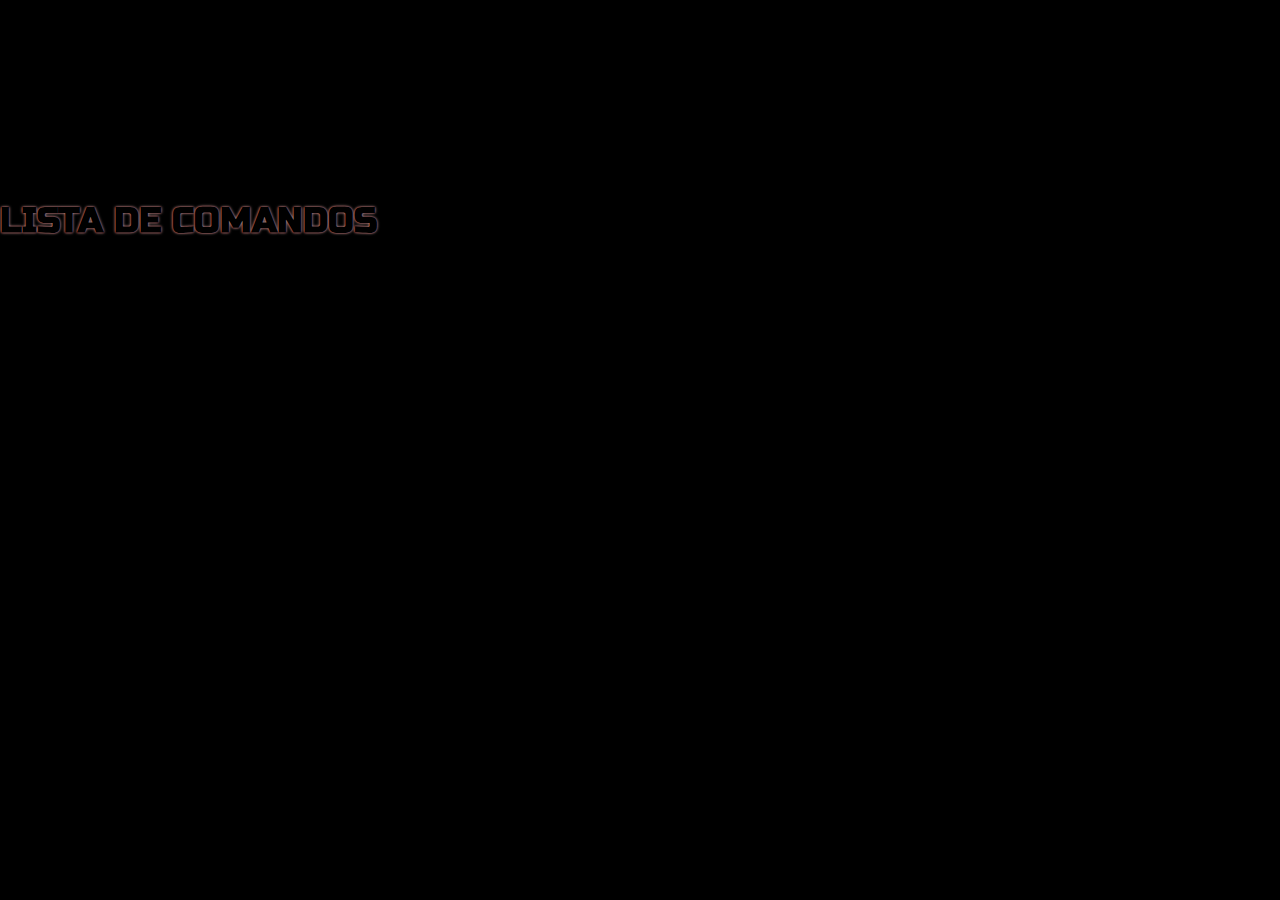
<file: comandos.html>
<!DOCTYPE html>
<html lang="pt-BR">
<head>
    <meta charset="UTF-8">
    <meta name="viewport" content="width=device-width, initial-scale=1.0">
    <title>Lista de Comandos</title>
    <link rel="stylesheet" href="comandos.css">
</head>
<body>
      <header>

    <img src="imagens/logo.lilith.png" id="logo" alt="logo">

    <h1>Lilith</h1>

    <nav>
      <ul>
        <li id="nav-inicio"><a href="lilith.html"><i class="fa-solid fa-house"></i> Início</a></li>
        <li id="nav-guia"><a href="#guia"><i class="fa-solid fa-book"></i> Guia</a></li>
        <li id="nav-daily"><a href="#daily"><i class="fa-solid fa-gift"></i> Daily</a></li>
        <li id="nav-jogos"><a href="#jogos"><i class="fa-solid fa-gamepad"></i> Jogos</a></li>
        <li id="nav-rpg"><a href="index.html"><i class="fa-solid fa-shield-halved"></i> RPG</a></li>
        <li id="nav-comandos"><a href="comandos.html"><i class="fa-solid fa-terminal"></i> Comandos</a></li>
        <li id="nav-perfil"><a href="#perfil"><i class="fa-solid fa-user"></i> Perfil</a></li>
      </ul>
    </nav>
    
  </header>

  <main>
    <section>
        <div id="comandos">
            <h2>Lista de Comandos</h2>

        </div>
    </section>
  </main>

  <script src="comandos.js"></script>
</body>
</html>
</file>
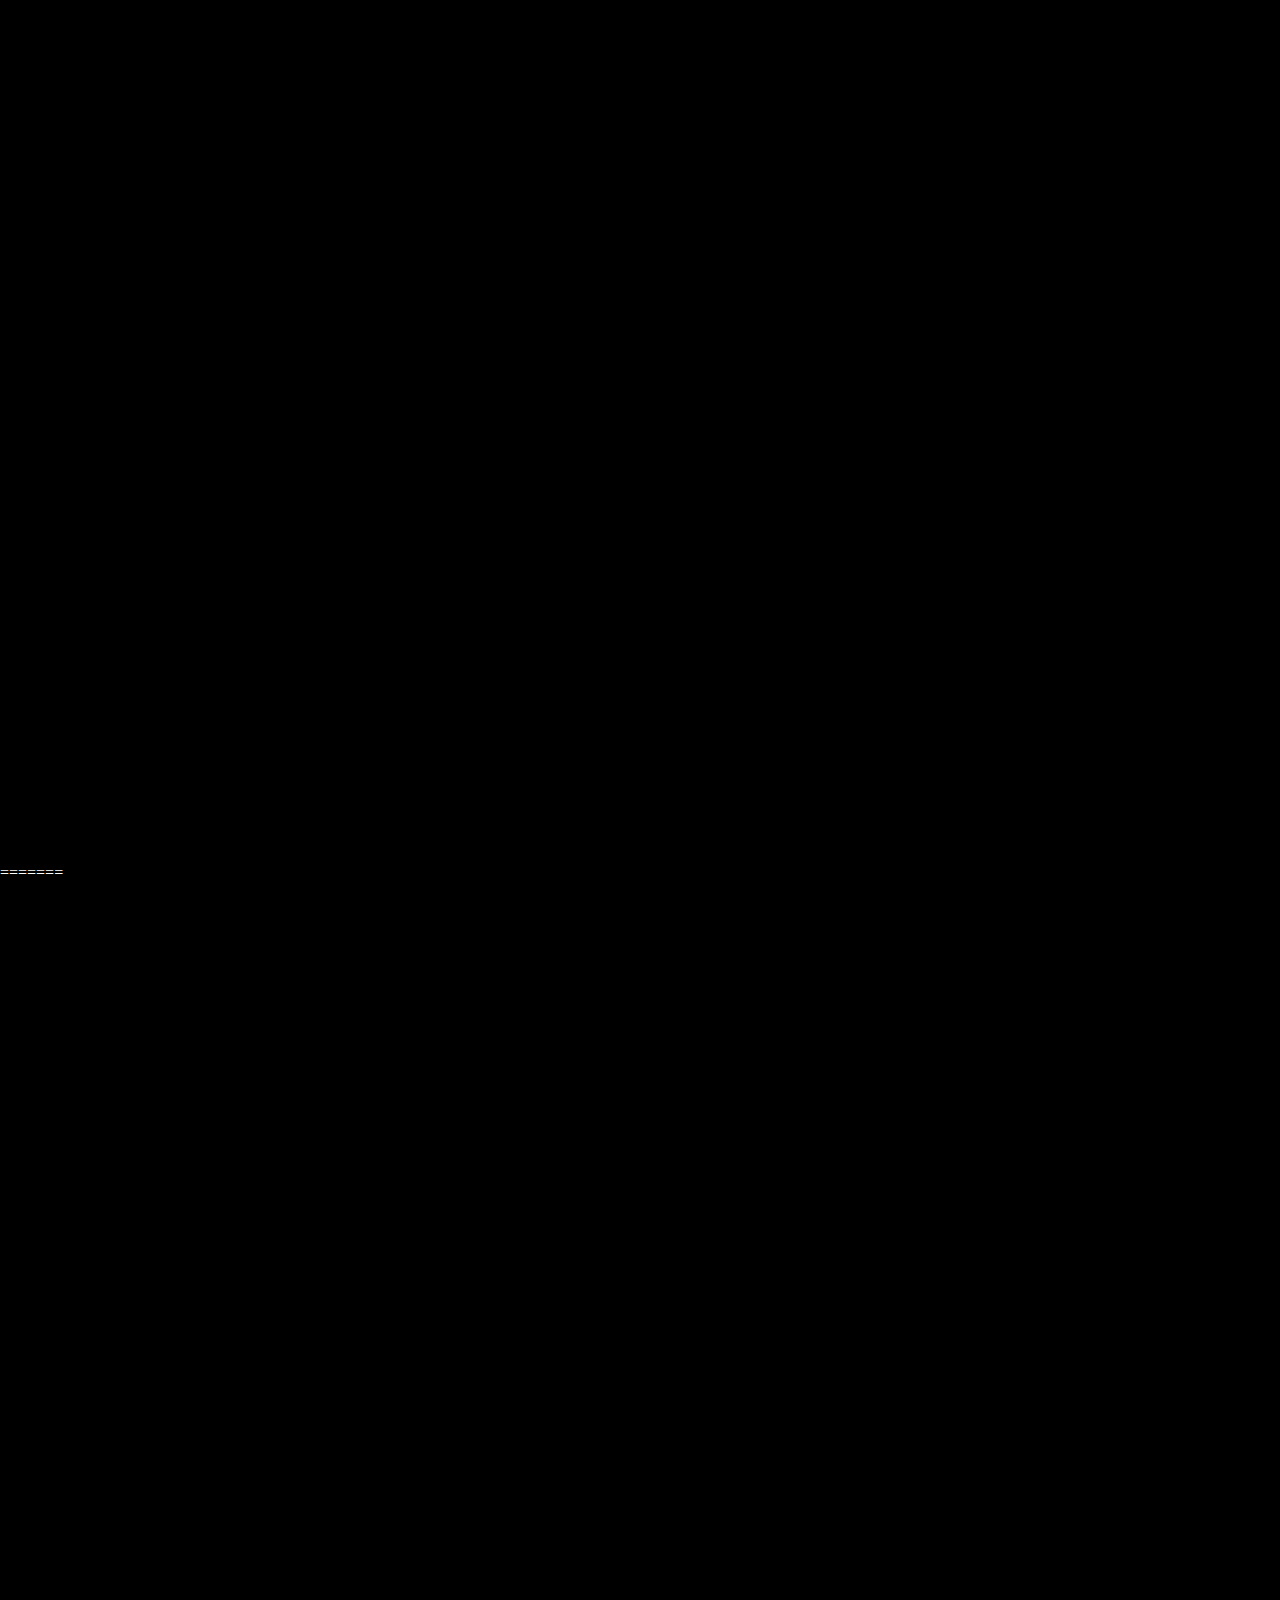
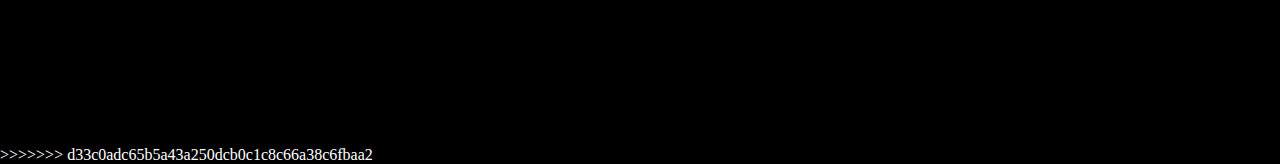
<file: lilith.html>
<!DOCTYPE html>
<html lang="pt-BR">
<head>
  <meta charset="UTF-8">
  <title>Lilith</title>
  <link rel="stylesheet" href="lilith.css">
  <link rel="stylesheet" href="https://cdnjs.cloudflare.com/ajax/libs/font-awesome/6.5.0/css/all.min.css">
</head>
<body>
  <header>

    <img src="/imagens/logo.lilith.png" id="logo" alt="logo">

    <h1>Lilith</h1>

    <nav>
      <ul>
        <li id="nav-inicio"><a href="#inicio"><i class="fa-solid fa-house"></i> Início</a></li>
        <li id="nav-guia"><a href="#guia"><i class="fa-solid fa-book"></i> Guia</a></li>
        <li id="nav-daily"><a href="#daily"><i class="fa-solid fa-gift"></i> Daily</a></li>
        <li id="nav-jogos"><a href="#jogos"><i class="fa-solid fa-gamepad"></i> Jogos</a></li>
        <li id="nav-rpg"><a href="index.html"><i class="fa-solid fa-shield-halved"></i> RPG</a></li>
        <li id="nav-comandos"><a href="#comandos"><i class="fa-solid fa-terminal"></i> Comandos</a></li>
        <li id="nav-perfil"><a href="#perfil"><i class="fa-solid fa-user"></i> Perfil</a></li>
      </ul>
    </nav>
    
  </header>


  <main>
    <section>
      <img src="/imagens/banner.png" id="banner" alt="banner">
    </section>



  </main>


</body>
=======
<!DOCTYPE html>
<html lang="pt-BR">
<head>
  <meta charset="UTF-8">
  <title>Lilith</title>
  <link rel="stylesheet" href="lilith.css">
  <link rel="stylesheet" href="https://cdnjs.cloudflare.com/ajax/libs/font-awesome/6.5.0/css/all.min.css">
</head>
<body>
  <header>

    <img src="/imagens/logo.lilith.png" id="logo" alt="logo">

    <h1>Lilith</h1>

    <nav>
      <ul>
        <li id="nav-inicio"><a href="#inicio"><i class="fa-solid fa-house"></i> Início</a></li>
        <li id="nav-guia"><a href="#guia"><i class="fa-solid fa-book"></i> Guia</a></li>
        <li id="nav-daily"><a href="#daily"><i class="fa-solid fa-gift"></i> Daily</a></li>
        <li id="nav-jogos"><a href="#jogos"><i class="fa-solid fa-gamepad"></i> Jogos</a></li>
        <li id="nav-rpg"><a href="index.html"><i class="fa-solid fa-shield-halved"></i> RPG</a></li>
        <li id="nav-comandos"><a href="#comandos"><i class="fa-solid fa-terminal"></i> Comandos</a></li>
        <li id="nav-perfil"><a href="#perfil"><i class="fa-solid fa-user"></i> Perfil</a></li>
      </ul>
    </nav>
    
  </header>


  <main>
    <section>
      <img src="/imagens/banner.png" id="banner" alt="banner">
    </section>



  </main>


</body>
>>>>>>> d33c0adc65b5a43a250dcb0c1c8c66a38c6fbaa2
</html>
</file>
<file: comandos.css>
@import url('https://fonts.googleapis.com/css2?family=Russo+One&family=Roboto:wght@300;400;500&family=Montserrat:wght@300;400;600&display=swap');


* {
    margin: 0;
    padding: 0;
    box-sizing: border-box;
    text-decoration: none;
    list-style: none;
    
}

:root {
    --vermelho-claro: rgb(255, 40, 40);
    --vermelho: red;
    --vermelho-escuro: rgb(185, 0, 0);
    --vermelho-escurao: rgb(75, 0, 0);
    --preto: black;
    --branco: white;
    --cinza: rgb(181, 181, 181);
    --cinza-escuro: rgb(65, 65, 65);
    --cinza-escurao: rgb(26, 26, 26);

}

body {
    background-color: var(--preto);
    color: var(--branco);
}

#logo{
    height: 85px;
    width: 125px;
    animation: flutuar 4s ease-in-out infinite,
               pulsar 1.5s ease-in-out infinite;
}

h1 {
    font-size: 45px;
    animation: surgir-girando 1.5s ease-out .3s forwards,
               pulsar 1s ease-in-out infinite;
    letter-spacing: 2px;
}

h2 {
    animation: brilhar 5s ease-in-out infinite;
    font-size: 35px;
    color: var(--preto);
    font-family: "Russo One", sans-serif;
    text-transform: uppercase;
    text-shadow: 0 0 3px var(--cinza),
                 0 0 2px var(--vermelho-escuro),
                 0 0 1px var(--vermelho-escurao);
}

header {
    width: 100%;
    background-color: var(--preto);
    justify-content: space-between;
    align-items: center;
    display: flex;
    font-family: "Russo One", sans-serif;
    text-transform: uppercase;
    letter-spacing: 1px;
    height: 120px;
    padding: 0 40px;
    border-bottom: solid 1px var(--vermelho-escuro);
    animation: surgir-cima .7s ease-in-out .3s forwards;
    position: fixed;
    z-index: 1000;
    opacity: 0;
}

#nav-inicio {
    animation: surgir-cima 1s ease-out .4s forwards;
    opacity: 0;
}
#nav-guia {
    animation: surgir-cima 1s ease-out .6s forwards;
    opacity: 0;
}
#nav-daily {
    animation: surgir-cima 1s ease-out .8s forwards;
    opacity: 0;
}
#nav-jogos {
    animation: surgir-cima 1s ease-out 1s forwards;
    opacity: 0;
}
#nav-rpg{
    animation: surgir-cima 1s ease-out 1.2s forwards;
    opacity: 0;
}
#nav-comandos {
    animation: surgir-cima 1s ease-out 1.4s forwards;
    opacity: 0;
}
#nav-perfil {
    animation: surgir-cima 1s ease-out 1.6s forwards;
    opacity: 0;
}
nav ul {
    display: flex;
    justify-content: space-between;
    gap: 20px;
    align-items: center;
}

nav ul a {
    color: black;
    border: solid 1.5px var(--cinza);
    border-radius: 10px;
    padding: 5px;
    font-size: bold;
    background-color: white;
    box-shadow: 0 0 2px var(--branco), 0 0 5px var(--cinza-escuro);
    filter: drop-shadow( 0 0 1.5px var(--cinza));
    transition: .3s;
    display: inline-block;
}

nav ul a:hover {
    animation: piscar .7s ease-in-out infinite;
    color: var(--vermelho-escuro);
    transform: scale(1.2);
}

@keyframes piscar {
    0%, 100% {
        border: solid 1.5px var(--cinza);
        box-shadow: 0 0 2px var(--branco), 0 0 5px var(--cinza-escuro);
        filter: drop-shadow( 0 0 3px transparent);
    }
    50% {
        border: solid 1.5px var(--cinza);
        box-shadow: 0 0 2px var(--branco), 0 0 5px var(--cinza-escuro);
        filter: drop-shadow( 0 0 1px var(--vermelho-claro)) 
                drop-shadow(0 0 2px var(--vermelho));
    }
}

@keyframes flutuar {
    0%, 100% {
        transform: translateY(5px);
    }
    50% {
        transform: translateY(-10px);
    }
}

@keyframes pulsar {
    0%, 100% {
        filter: drop-shadow( 0 0 1px var(--cinza)) 
                drop-shadow(0 0 3px var(--vermelho-escuro)) 
                drop-shadow( 0 1px var(--vermelho-escurao));
    }
    50% {
        filter: drop-shadow( 0 0 2px var(--cinza)) 
                drop-shadow(0 0 5px var(--vermelho-escuro)) 
                drop-shadow(0 0 2px var(--vermelho-escurao));
    }
}

@keyframes surgir-cima {
    0% {
        opacity: 0;
        transform: translateY(-100px);
    }
    100% {
        opacity: 1;
        transform: translateY(0);
    }
    50% {
        transform: translateY(15px);
    }
}

@keyframes surgir-girando {
    0% {
        transform: translateY(-270px) rotate(0deg);
    }
    100% {
        transform: translateY(0) rotate(1080deg);
    }
}

@keyframes surgir-baixo {
    0% {
        opacity: 0;
        transform: translateY(100px);
    }
    100% {
        opacity: 1;
        transform: translateY(0);
    }
}

main {
    padding-top: 200px;
}

#sec-comandos {
    animation: surgir-baixo 1s ease-out 1.3s forwards;
    opacity: 0;
}

#pesquisa {
  width: 80%;
  max-width: 600px;
  padding: 10px 15px;
  margin: 20px auto;
  display: block;
  background: var(--cinza-escuro);
  border: 2px solid var(--vermelho-escurao);
  color: var(--branco);
  border-radius: 8px;
  outline: none;
  transition: 0.2s;
  font-family: "Russo One", sans-serif;
}

#pesquisa:focus {
  border-color: var(--vermelho-escurao);
  background: var(--cinza-escurao);
  color: var(--branco);
  font-family: "Russo One", sans-serif;
}

.categoria {
  margin: 20px auto;
  max-width: 600px;
}

.categoria-titulo {
  color: var(--branco);
  margin-bottom: 8px;
  border-bottom: 2px solid var(--vermelho-escurao);
  padding: 6px 8px;
  cursor: pointer;
  user-select: none;
  transition: 0.3s;
  position: relative;
  letter-spacing: 1px;
  filter: brightness(1.6);
  animation: pulsar 1s ease-in-out infinite;
}

.categoria-titulo::after {
  content: "▾";
  position: absolute;
  right: 10px;
  color: var(--vermelho-escurao);
  transition: 0.3s;
}

.categoria-titulo.aberto::after {
  content: "▸";
}

.categoria-lista {
  background: var(--cinza-escuro);
  border: solid 2px var(--vermelho-escurao);
  border-left: solid 4px var(--vermelho-escurao);
  border-radius: 8px;
  padding: 15px;
  margin-top: 5px;
  overflow: hidden;
  transition: all 0.3s ease;
  filter: drop-shadow( 0 0 2px var(--cinza)) 
                drop-shadow(0 0 5px var(--vermelho-escuro)) 
                drop-shadow(0 0 2px var(--vermelho-escurao));
}

.categoria-lista.fechado {
  max-height: 0;
  padding: 0;
  margin: 0;
  opacity: 0;
  pointer-events: none;
}

.categoria-lista {
  transition: all 0.35s ease;
}

.comando {
  background: var(--cinza);
  border-radius: 8px;
  padding: 10px;
  margin-bottom: 8px;
  border: solid 1px var(--vermelho-escurao);
  border-left: 4px solid var(--vermelho-escurao);
  transition: 0.2s;
  color: var(--preto);
}

.comando:hover {
  background: var(--branco);
  transform: scale(1.02);
}

.cmd-nome {
  color: var(--vermelho-escurao);
  font-weight: bold;
  font-size: 23px;
  font-family: "Russo One", sans-serif;
  text-transform: uppercase;
  filter: brightness(1.6);
  text-shadow: -2px 0 3px var(--preto),
               -2px 0 2px var(--vermelho-escurao),
               -2px 0 3px var(--vermelho-escurao),
               -2px 0 3px var(--preto);
}

.cmd-description {
  font-family: "Russo One", sans-serif;
  font-size: 17px;
}

.cmd-info {
  color: var(--cinza);
  display: flex;
  justify-content: space-between;
  margin-top: 4px;
  font-family: "Russo One", sans-serif;
  color: var(--preto);
}

@media (max-width: 768px) {
    nav {
        display: none;
    }
    header {
        justify-content: space-around;
    }
}
</file>
<file: lilith.css>
@import url('https://fonts.googleapis.com/css2?family=Russo+One&family=Roboto:wght@300;400;500&family=Montserrat:wght@300;400;600&display=swap');


* {
    margin: 0;
    padding: 0;
    box-sizing: border-box;
    text-decoration: none;
    list-style: none;
    
}

:root {
    --vermelho-claro: rgb(255, 40, 40);
    --vermelho: red;
    --vermelho-escuro: rgb(185, 0, 0);
    --vermelho-escurao: rgb(75, 0, 0);
    --preto: black;
    --branco: white;
    --cinza: rgb(181, 181, 181);
    --cinza-escuro: rgb(65, 65, 65);

}

body {
    background-color: var(--preto);
    color: var(--branco);
}

#logo{
    height: 85px;
    width: 125px;
    animation: flutuar 4s ease-in-out infinite,
               pulsar 1.5s ease-in-out infinite;
}

h1 {
    font-size: 45px;
    animation: surgir-girando 1.5s ease-out .3s forwards,
               pulsar 1s ease-in-out infinite;
    letter-spacing: 2px;
}

header {
    width: 100%;
    background-color: var(--preto);
    justify-content: space-between;
    align-items: center;
    display: flex;
    font-family: "Russo One", sans-serif;
    text-transform: uppercase;
    letter-spacing: 1px;
    height: 120px;
    padding: 0 40px;
    border-bottom: solid 1px var(--vermelho-escuro);
    animation: surgir-cima .7s ease-in-out .3s forwards;
    opacity: 0;
}

#nav-inicio {
    animation: surgir-cima 1s ease-out .4s forwards;
    opacity: 0;
}
#nav-guia {
    animation: surgir-cima 1s ease-out .6s forwards;
    opacity: 0;
}
#nav-daily {
    animation: surgir-cima 1s ease-out .8s forwards;
    opacity: 0;
}
#nav-jogos {
    animation: surgir-cima 1s ease-out 1s forwards;
    opacity: 0;
}
#nav-rpg{
    animation: surgir-cima 1s ease-out 1.2s forwards;
    opacity: 0;
}
#nav-comandos {
    animation: surgir-cima 1s ease-out 1.4s forwards;
    opacity: 0;
}
#nav-perfil {
    animation: surgir-cima 1s ease-out 1.6s forwards;
    opacity: 0;
}
nav ul {
    display: flex;
    justify-content: space-between;
    gap: 20px;
    align-items: center;
}

nav ul a {
    color: black;
    border: solid 1.5px var(--cinza);
    border-radius: 10px;
    padding: 5px;
    font-size: bold;
    background-color: white;
    box-shadow: 0 0 2px var(--branco), 0 0 5px var(--cinza-escuro);
    filter: drop-shadow( 0 0 1.5px var(--cinza));
    transition: .3s;
    display: inline-block;
}

nav ul a:hover {
    animation: piscar .7s ease-in-out infinite;
    color: var(--vermelho-escuro);
    transform: scale(1.2);
}

@keyframes piscar {
    0%, 100% {
        border: solid 1.5px var(--cinza);
        box-shadow: 0 0 2px var(--branco), 0 0 5px var(--cinza-escuro);
        filter: drop-shadow( 0 0 3px transparent);
    }
    50% {
        border: solid 1.5px var(--cinza);
        box-shadow: 0 0 2px var(--branco), 0 0 5px var(--cinza-escuro);
        filter: drop-shadow( 0 0 1px var(--vermelho-claro)) 
                drop-shadow(0 0 2px var(--vermelho));
    }
}

@keyframes flutuar {
    0%, 100% {
        transform: translateY(5px);
    }
    50% {
        transform: translateY(-10px);
    }
}

@keyframes pulsar {
    0%, 100% {
        filter: drop-shadow( 0 0 1px var(--cinza)) 
                drop-shadow(0 0 3px var(--vermelho-escuro)) 
                drop-shadow( 0 1px var(--vermelho-escurao));
    }
    50% {
        filter: drop-shadow( 0 0 2px var(--cinza)) 
                drop-shadow(0 0 5px var(--vermelho-escuro)) 
                drop-shadow(0 0 2px var(--vermelho-escurao));
    }
}

@keyframes surgir-cima {
    0% {
        opacity: 0;
        transform: translateY(-100px);
    }
    100% {
        opacity: 1;
        transform: translateY(0);
    }
    50% {
        transform: translateY(15px);
    }
}

@keyframes surgir-girando {
    0% {
        transform: translateY(-270px) rotate(0deg);
    }
    100% {
        transform: translateY(0) rotate(1080deg);
    }
}

@keyframes surgir-baixo {
    0% {
        opacity: 0;
        transform: translateY(100px);
    }
    100% {
        opacity: 1;
        transform: translateY(0);
    }
}

#banner {
    width: 100%;
    height: auto;
    animation: surgir-baixo 1s ease-in-out .03s forwards;
    opacity: 0;
}
</file>
